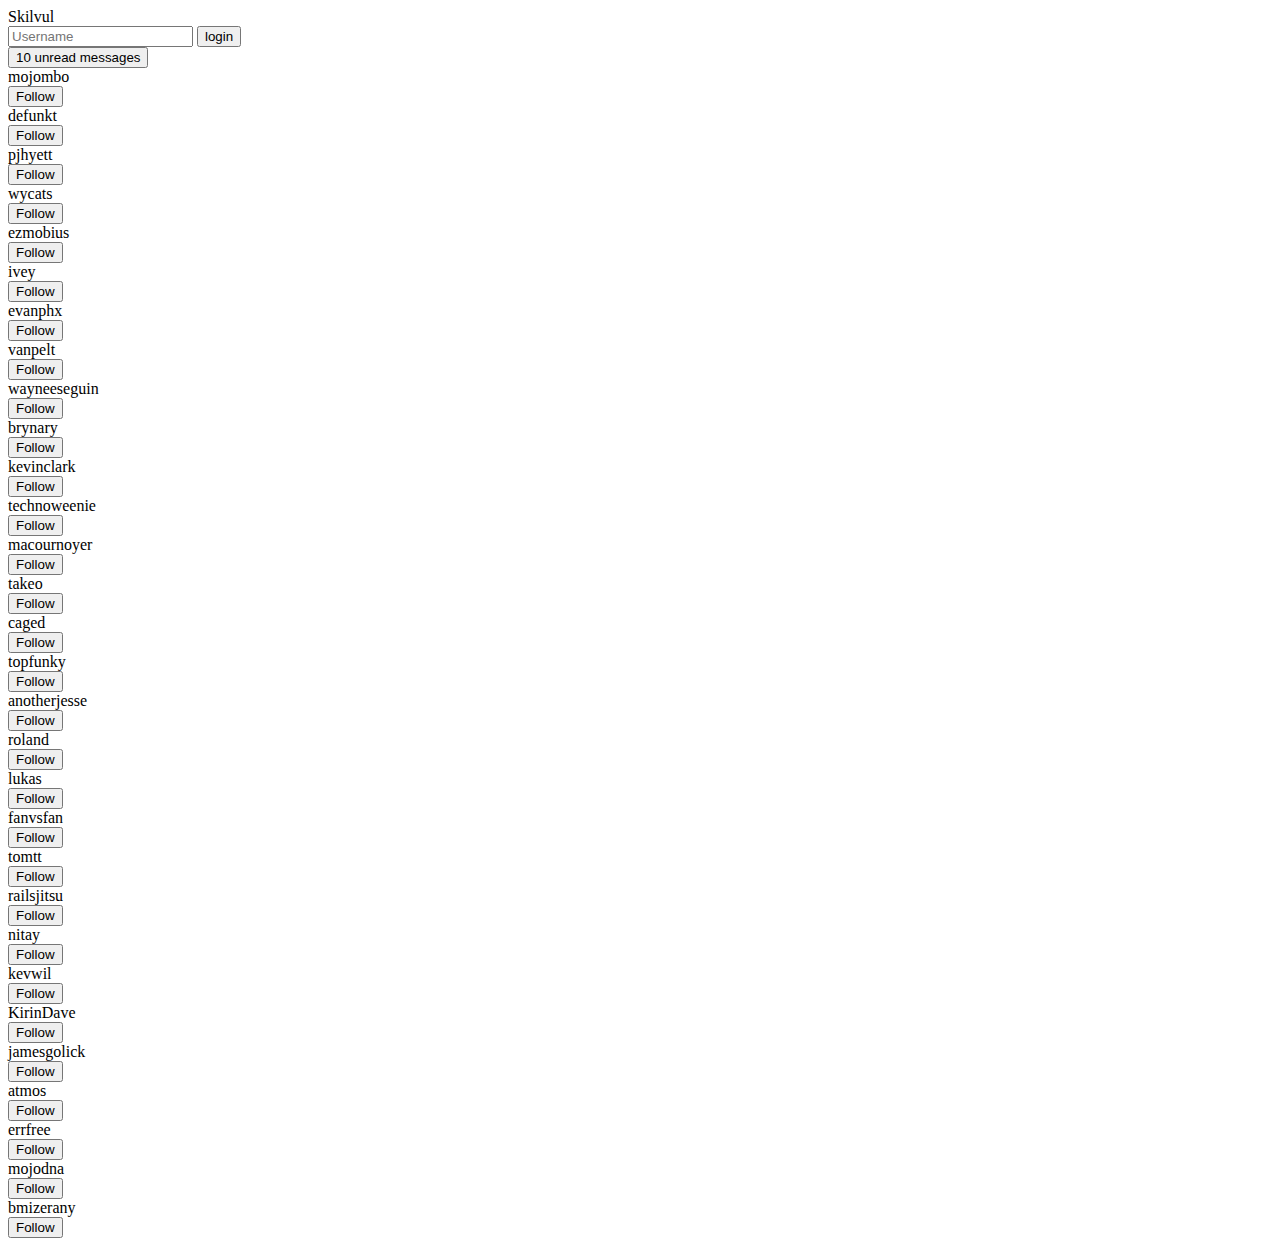
<file: Js-intermediate-assignment/05-web-storage/05-web-storage-02.html>
<!DOCTYPE html>
<html lang="en">
  <head>
    <!-- Required meta tags -->
    <meta charset="utf-8" />
    <meta name="viewport" content="width=device-width, initial-scale=1" />

    <!-- Bootstrap CSS -->
    <link
      href="https://cdn.jsdelivr.net/npm/bootstrap@5.0.2/dist/css/bootstrap.min.css"
      rel="stylesheet"
      integrity="sha384-EVSTQN3/azprG1Anm3QDgpJLIm9Nao0Yz1ztcQTwFspd3yD65VohhpuuCOmLASjC"
      crossorigin="anonymous"
    />

    <title>Skilvul</title>
  </head>
  <body>
    <nav class="navbar navbar-light bg-light">
      <div class="container-fluid">
        <a class="navbar-brand">Skilvul</a>
        <form id="form-username" class="d-flex">
          <input
            class="form-control me-2"
            type="text"
            placeholder="Username"
            aria-label="username"
            name="username"
          />
          <button class="btn btn-outline-primary" type="submit">login</button>
        </form>
        <div id="div-username" class="d-none d-flex">
          <button
            type="button"
            class="my-auto btn btn-primary btn-sm position-relative h-50"
          >
            <span id="username"></span>
            <span
              id="badge-user"
              class="top-0 position-absolute start-100 translate-middle badge rounded-pill bg-danger d-none"
            >
              10
              <span class="visually-hidden">unread messages</span>
            </span>
          </button>
        </div>
      </div>
    </nav>

    <div class="container py-5">
      <div id="list-user" class="row"></div>
    </div>

    <!-- Optional JavaScript; choose one of the two! -->
    <script type="module">
      import githubUsers from "./07-web-storage-dummy-data.js";
      // console.log(githubUsers, '<<< github users')
      const elFormUsername = document.querySelector("#form-username");
      const elDivUsername = document.querySelector("#div-username");
      const elUsername = document.querySelector("#username");
      const elListUser = document.querySelector("#list-user");
      const elBadgeUser = document.querySelector("#badge-user");

      // WEB STORAGE
      let username = sessionStorage.getItem("username");

      // console.log(username, '<<< username')
      let profile = localStorage.getItem(username ? username : "");

      if (username) {
        elDivUsername.classList.remove('d-none')  //d-none itu class `display: none` bawaan bootstrap
        elFormUsername.classList.add('d-none')
        elUsername.innerHTML = username
      }
      // when user submit
      elFormUsername.addEventListener('submit', function (event) {
        event.preventDefault()
        console.log('listener submit connect')

        const formObject = new FormData(elFormUsername)
        const formData = Object.fromEntries(formObject)

        // console.log(formData, '<<< form data')
        
        const inputUsername = formData.username
        if (inputUsername) {
          // console.log(inputUsername)
          sessionStorage.setItem('username', inputUsername)
          elDivUsername.classList.remove('d-none')  //d-none itu class `display: none` bawaan bootstrap
          elFormUsername.classList.add('d-none')
          elUsername.innerHTML = inputUsername

          username = inputUsername
          console.log(username , '<<< username')

          elBadgeUser.classList.remove('d-none')
          let dataPertemanan = []
          let dataPertemananFromLS = localStorage.getItem(username)
          if (dataPertemananFromLS) {
            dataPertemanan = JSON.parse(dataPertemananFromLS)
          }
          elBadgeUser.innerHTML = dataPertemanan.length
        } else {
          alert("Username can't be empty !")
        }
      })

      if (username) { // jika sudah login
        elBadgeUser.classList.remove('d-none')
        let dataPertemanan = []
        let dataPertemananFromLS = localStorage.getItem(username)
        if (dataPertemananFromLS) {
          dataPertemanan = JSON.parse(dataPertemananFromLS)
        }
        elBadgeUser.innerHTML = dataPertemanan.length
      }
      
      githubUsers.forEach((user) => {
        /*
         Asumsi:
          - Ketika dia follow, maka yang disimpan ke dalam localStorage ialah hanya usernameLoginnya saja 
          - dan value dari local storage berupa array of username 
          - yang akan disimpan ['mojodna', 'bmizerany', ...]
        */
        
        let dataPertemanan = []

        if (username) { // jika dia sudah login
          let dataPertemananFromLS = localStorage.getItem(username)
          console.log(dataPertemananFromLS, '<<< isi local storage ')
          if (dataPertemananFromLS) {
            dataPertemanan = JSON.parse(dataPertemananFromLS)
          }
        }
        let isFollowed = false

        for (let i = 0; i < dataPertemanan.length; i++) {
          if (dataPertemanan[i] === user.login) {
            isFollowed = true
          }
        }

        const elCol = document.createElement("div");
        elCol.classList.add("col-xs-12", "col-sm-6", "col-md-4", "col-lg-3");

        const elCard = document.createElement("div");
        elCard.classList.add("card");

        const elCardImg = document.createElement("div");
        elCard.classList.add("card-img-top");
        elCard.setAttribute("src", user.avatar_url);

        const elCardBody = document.createElement("div");
        elCardBody.classList.add("card-body");

        const elCardTitle = document.createElement("div");
        elCardTitle.classList.add("card-title");
        elCardTitle.innerHTML = user.login;

        const elCardButton = document.createElement("button");
        elCardButton.classList.add("btn", "btn-primary", "w-100");
        elCardButton.setAttribute("type", "button");

        if (isFollowed) {
          elCardButton.classList.add('btn-success')
          elCardButton.innerHTML = "Unfollow";
        } else {
          elCardButton.innerHTML = "Follow";
        }

        // ketika element Card di klik => HARUS DIPAHAMI BAGIAN INI 
        elCardButton.addEventListener('click', function () {
          console.log('click button follow / unfollow')
          console.log(user, '<<< user')

          if (username) { // jika sudah login
            let dataPertemananFromLS = localStorage.getItem(username)
            if (dataPertemananFromLS) {
              dataPertemanan = JSON.parse(dataPertemananFromLS)
            }
          }

          // console.log(dataPertemanan, '<<< data pertemanan pada klik button')
          const usernameGithub = user.login
          // console.log(usernameGithub, '<<< username github yang di follow / unfollow')

          let findUser = false

          for (let i = 0; i < dataPertemanan.length; i++) {
            if (dataPertemanan[i] === usernameGithub) {
              findUser = true
            }
          }

          if (findUser === true) {  // jika user sudah pernah di follow / ada di dalam data pertemanan
            // harus menghapus data user tersebut dari data pertemenan => karena mau di unfollow
            let newDataPertemanan = []

            for (let i = 0; i < dataPertemanan.length; i++) {
              if (dataPertemanan[i] !== usernameGithub) { // melakukan filter untuk data yang bukan usernameGithub tersebut
                newDataPertemanan.push(dataPertemanan[i])
              }
            }

            console.log(newDataPertemanan, '<<< new data pertemanan')
            let newDataPertemananStr = JSON.stringify(newDataPertemanan)

            if (username) { // jika sudah login
              localStorage.setItem(username, newDataPertemananStr)
              elCardButton.innerHTML = 'Follow'
              elCardButton.classList.remove('btn-success')
              elCardButton.classList.add('btn-primary')

              elBadgeUser.innerHTML = newDataPertemanan.length
            }
          } else {  // jika user belum pernah di follow / belum ada di dalam data pertemenan
            // harus menambahkan data user ke dalam data pertemanan => karena mau di follow
            dataPertemanan.push(usernameGithub)

            let dataPertemananStr = JSON.stringify(dataPertemanan)
            if (username) { // jika sudah login
              localStorage.setItem(username, dataPertemananStr)
              elCardButton.innerHTML = 'Unfollow'
              elCardButton.classList.add('btn-success')

              elBadgeUser.innerHTML = dataPertemanan.length
            }
          }
        })
        
        elCardBody.appendChild(elCardTitle);
        elCardBody.appendChild(elCardButton);
        elCard.appendChild(elCardBody);
        elCard.appendChild(elCardImg);
        elCol.appendChild(elCard);

        elListUser.appendChild(elCol);
      });

      
      
    </script>

    <script
      src="https://cdn.jsdelivr.net/npm/bootstrap@5.0.2/dist/js/bootstrap.bundle.min.js"
      integrity="sha384-MrcW6ZMFYlzcLA8Nl+NtUVF0sA7MsXsP1UyJoMp4YLEuNSfAP+JcXn/tWtIaxVXM"
      crossorigin="anonymous"
    ></script>

  </body>
</html>
</file>
